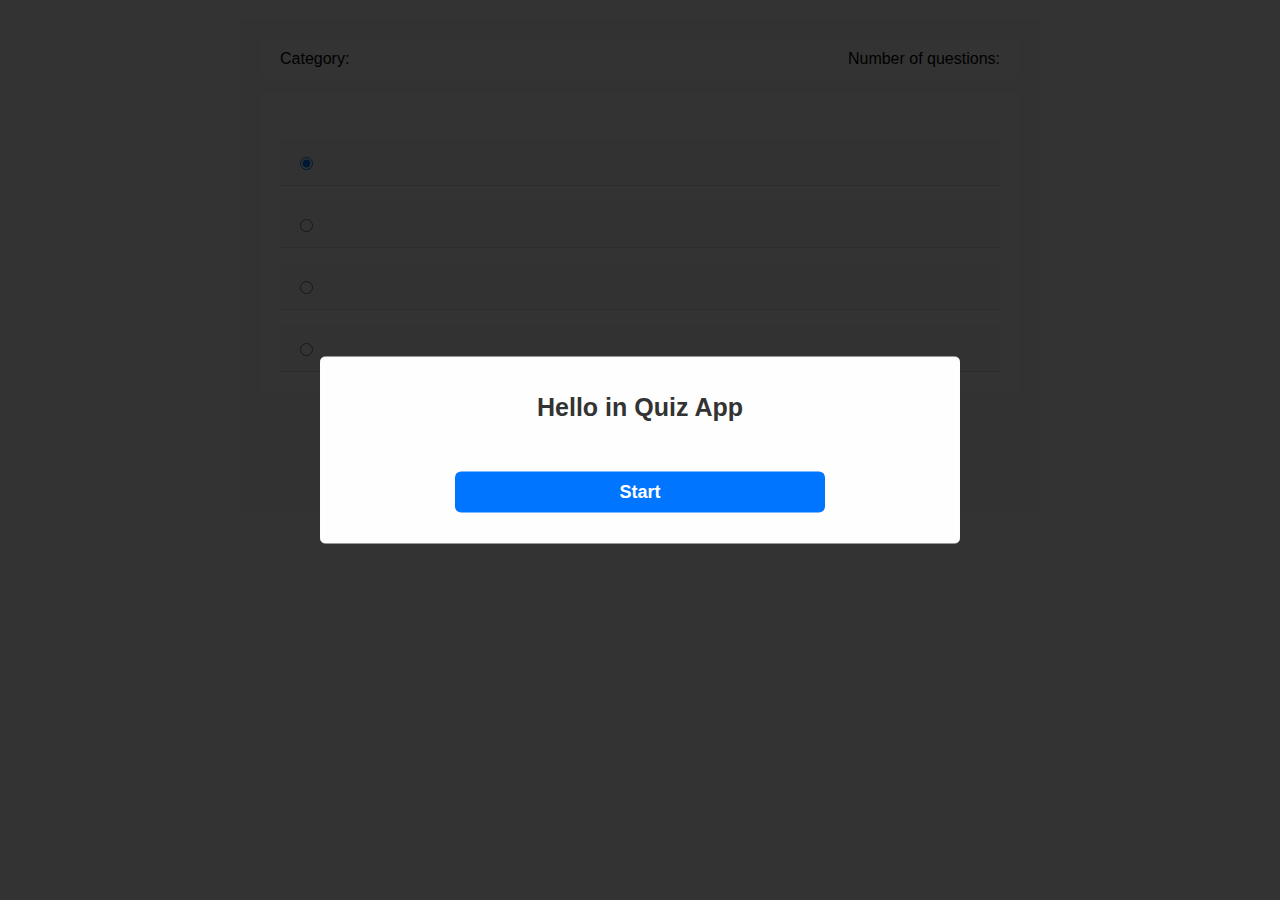
<file: index.html>
<!DOCTYPE html>
<html lang="en">
  <head>
    <meta charset="UTF-8" />
    <meta http-equiv="X-UA-Compatible" content="IE=edge" />
    <meta name="viewport" content="width=device-width, initial-scale=1.0" />
    <title>Quiz App</title>
    <link rel="stylesheet" href="app.css" />
  </head>
  <body>
    <div class="quiz-app">
      <div class="question-info">
        <div class="category">Category: <span></span></div>
        <div class="count">Number of questions: <span></span></div>
      </div>

      <div class="question-area">
        <h2></h2>
        <div class="option">
          <input type="radio" id="option1" name="option" checked />
          <label for="option1"></label>
        </div>
        <div class="option">
          <input type="radio" id="option2" name="option" />
          <label for="option2"></label>
        </div>
        <div class="option">
          <input type="radio" id="option3" name="option" />
          <label for="option3"></label>
        </div>
        <div class="option">
          <input type="radio" id="option4" name="option" />
          <label for="option4"></label>
        </div>
      </div>

      <div class="quiz-controls">
        <button class="btn">Submit</button>
        <button class="btn">Show Results</button>
      </div>

      <div class="quiz-stats">
        <div class="bullets"></div>
        <div class="countdown"></div>
      </div>
    </div>

    <script src="app.js"></script>
  </body>
</html>
</file>
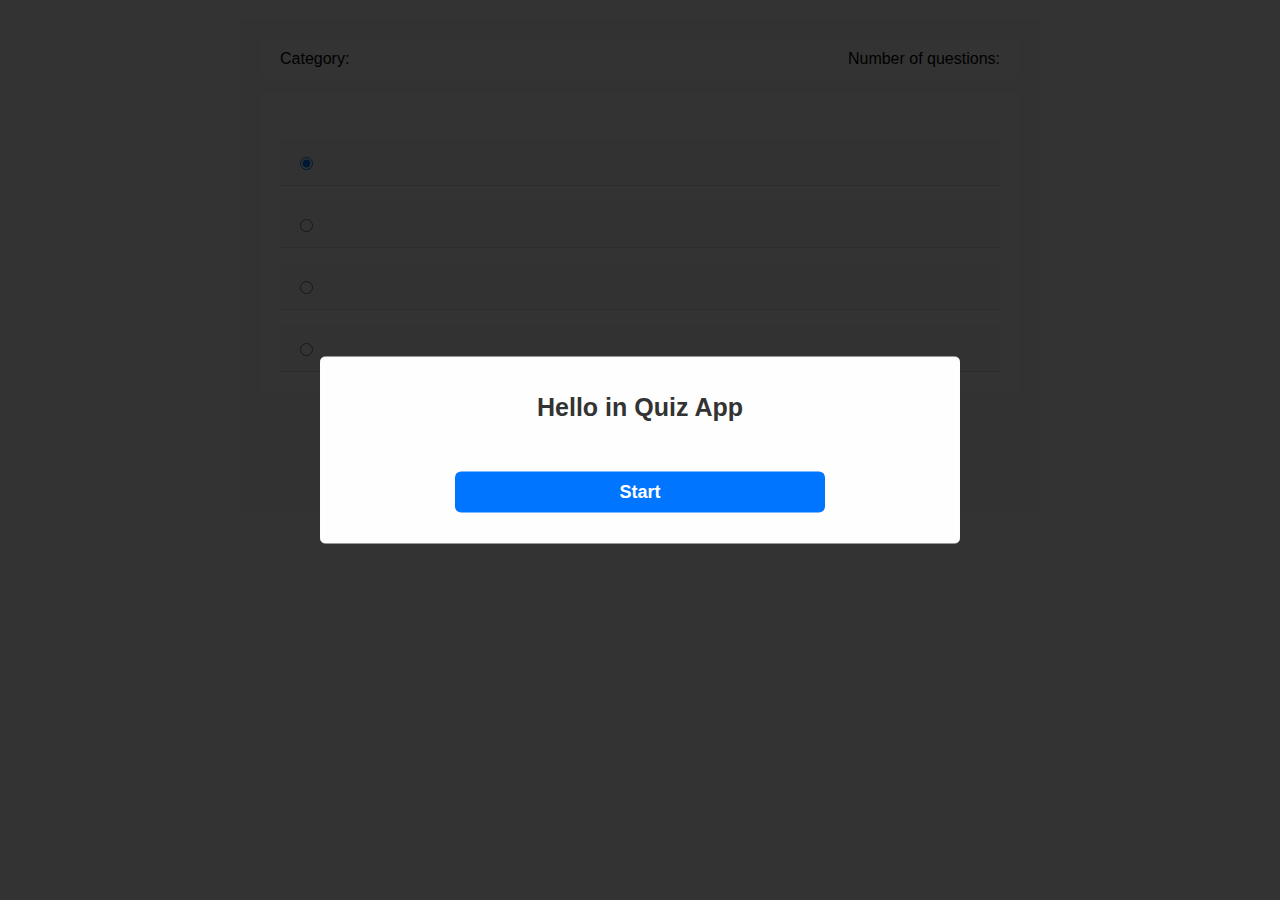
<file: app.html>
<!DOCTYPE html>
<html lang="en">
  <head>
    <meta charset="UTF-8" />
    <meta http-equiv="X-UA-Compatible" content="IE=edge" />
    <meta name="viewport" content="width=device-width, initial-scale=1.0" />
    <title>Quiz App</title>
    <link rel="stylesheet" href="app.css" />
  </head>
  <body>
    <div class="quiz-app">
      <div class="question-info">
        <div class="category">Category: <span></span></div>
        <div class="count">Number of questions: <span></span></div>
      </div>

      <div class="question-area">
        <h2></h2>
        <div class="option">
          <input type="radio" id="option1" name="option" checked />
          <label for="option1"></label>
        </div>
        <div class="option">
          <input type="radio" id="option2" name="option" />
          <label for="option2"></label>
        </div>
        <div class="option">
          <input type="radio" id="option3" name="option" />
          <label for="option3"></label>
        </div>
        <div class="option">
          <input type="radio" id="option4" name="option" />
          <label for="option4"></label>
        </div>
      </div>

      <div class="quiz-controls">
        <button class="btn">Submit</button>
        <button class="btn">Show Results</button>
      </div>

      <div class="quiz-stats">
        <div class="bullets"></div>
        <div class="countdown"></div>
      </div>
    </div>

    <script src="app.js"></script>
  </body>
</html>
</file>
<file: app.css>
/*----------------------- Main Styling -----------------------*/
* {
  padding: 0;
  box-sizing: border-box;
}
:root {
  font-family: Tahoma, Arial;
  --main-color: #0075ff;
}

/*----------------------- Mini Framework -----------------------*/
.btn {
  display: block;
  width: 60%;
  margin: 20px auto;
  padding: 10px 15px;
  border: none;
  color: #fff;
  font-weight: bold;
  font-size: 18px;
  cursor: pointer;
  border-radius: 6px;
}
.btn:hover {
  opacity: 0.9;
}

.overlay {
  content: "";
  position: fixed;
  top: 0;
  left: 0;
  width: 100%;
  height: 100%;
  background-color: rgba(0, 0, 0, 0.8);
}

.popup {
  position: absolute;
  top: 50%;
  left: 50%;
  transform: translate(-50%, -50%);
  width: 50%;
  padding: 10px;
  text-align: center;
  background-color: #fefefe;
  border: 1px solid #fcfcfc;
  border-radius: 5px;
}
@media (max-width: 500px) {
  .popup {
    width: 80%;
  }
}
.popup h3 {
  font-size: 25px;
  color: #333;
}
.popup p {
  letter-spacing: 1px;
}
.popup p span {
  font-weight: bold;
}
.popup button {
  margin-top: 50px;
  background-color: var(--main-color);
}

/*----------------------- App Styling -----------------------*/
.quiz-app {
  margin: 20px auto 0;
  width: 800px;
  background-color: #f8f8f8;
  padding: 20px;
}
@media (max-width: 500px) {
  .quiz-app {
    width: 300px;
  }
}
@media (min-width: 501px) and (max-width: 850px) {
  .quiz-app {
    width: 500px;
  }
}

/* [1] Question Info */
.question-info {
  display: flex;
  justify-content: space-between;
  flex-wrap: wrap;
  background-color: #fff;
  padding: 10px 20px;
}
.question-info span {
  font-weight: bold;
  font-size: 14px;
}
@media (max-width: 500px) {
  .question-info > div {
    margin: auto;
  }
  .question-info .category {
    margin-bottom: 10px;
  }
}

/* [2] Question Area */
.question-area {
  background-color: #fff;
  padding: 20px;
  margin-top: 15px;
}
.question-area h2 {
  margin-top: 0;
  padding: 3px 5px;
}
@media (max-width: 500px) {
  .question-area h2 {
    text-align: center;
    font-size: 20px;
  }
}
.question-area .option {
  background-color: #f9f9f9;
  border-bottom: 1px solid #dfdfdf;
  padding: 15px;
  margin-top: 15px;
  display: flex;
  align-items: center;
}
.question-area .option label {
  cursor: pointer;
  flex: 1;
  font-weight: bold;
  color: #555;
  font-size: 14px;
  margin-left: 10px;
}
.question-area .option input:checked + label {
  color: var(--main-color);
}

/* [3] Quiz Controls */
.quiz-controls button:first-of-type {
  background-color: var(--main-color);
}
.quiz-controls button:last-of-type {
  background-color: #009688;
  display: none;
}

/* [4] Quiz Stats */
.quiz-stats {
  display: flex;
  justify-content: space-between;
  flex-wrap: wrap;
  padding: 20px 15px 0;
}
.quiz-stats .bullets {
  display: flex;
}
@media (max-width: 500px) {
  .quiz-stats .bullets {
    order: 2;
    margin: auto;
  }
  .quiz-stats .countdown {
    order: 1;
    margin-bottom: 15px;
    width: 100%;
    text-align: center;
  }
}
.quiz-stats .bullets span {
  width: 20px;
  height: 20px;
  border-radius: 50%;
  background-color: #ddd;
}
.quiz-stats .bullets span:not(:last-of-type) {
  margin-right: 5px;
}
.quiz-stats .bullets span.on {
  background-color: var(--main-color);
}
.quiz-stats .bullets span.right {
  background-color: #0f0;
}
.quiz-stats .bullets span.wrong {
  background-color: #f00;
}
</file>
